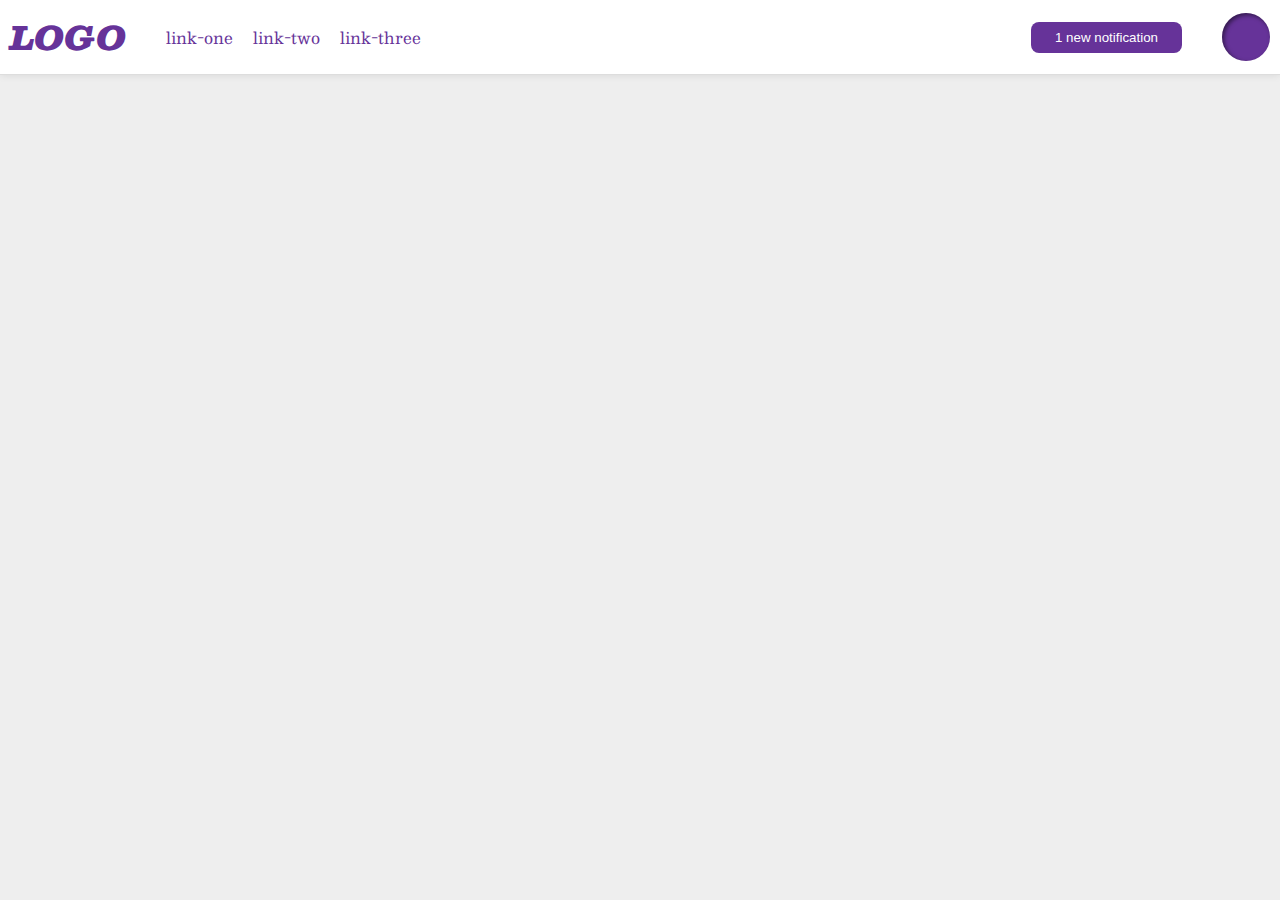
<file: foundations/flex/03-flex-header-2/index.html>
<!DOCTYPE html>
<html lang="en">
  <head>
    <meta charset="UTF-8">
    <meta http-equiv="X-UA-Compatible" content="IE=edge">
    <meta name="viewport" content="width=device-width, initial-scale=1.0">
    <title>Flex Header 2</title>
    <link rel="stylesheet" href="style.css">
  </head>
  <body>
    <div class="header">
      <div class="home-corner">
        <div class="logo">
            LOGO
          </div>
          <ul class="links">
            <li><a href="https://google.com">link-one</a></li>
            <li><a href="https://google.com">link-two</a></li>
            <li><a href="https://google.com">link-three</a></li>
          </ul>
      </div>
      <div class="notification-corner">
        <button class="notifications">
          1 new notification
        </button>
        <div class="profile-image"></div>
      </div>
    </div>
  </body>
</html>
</file>
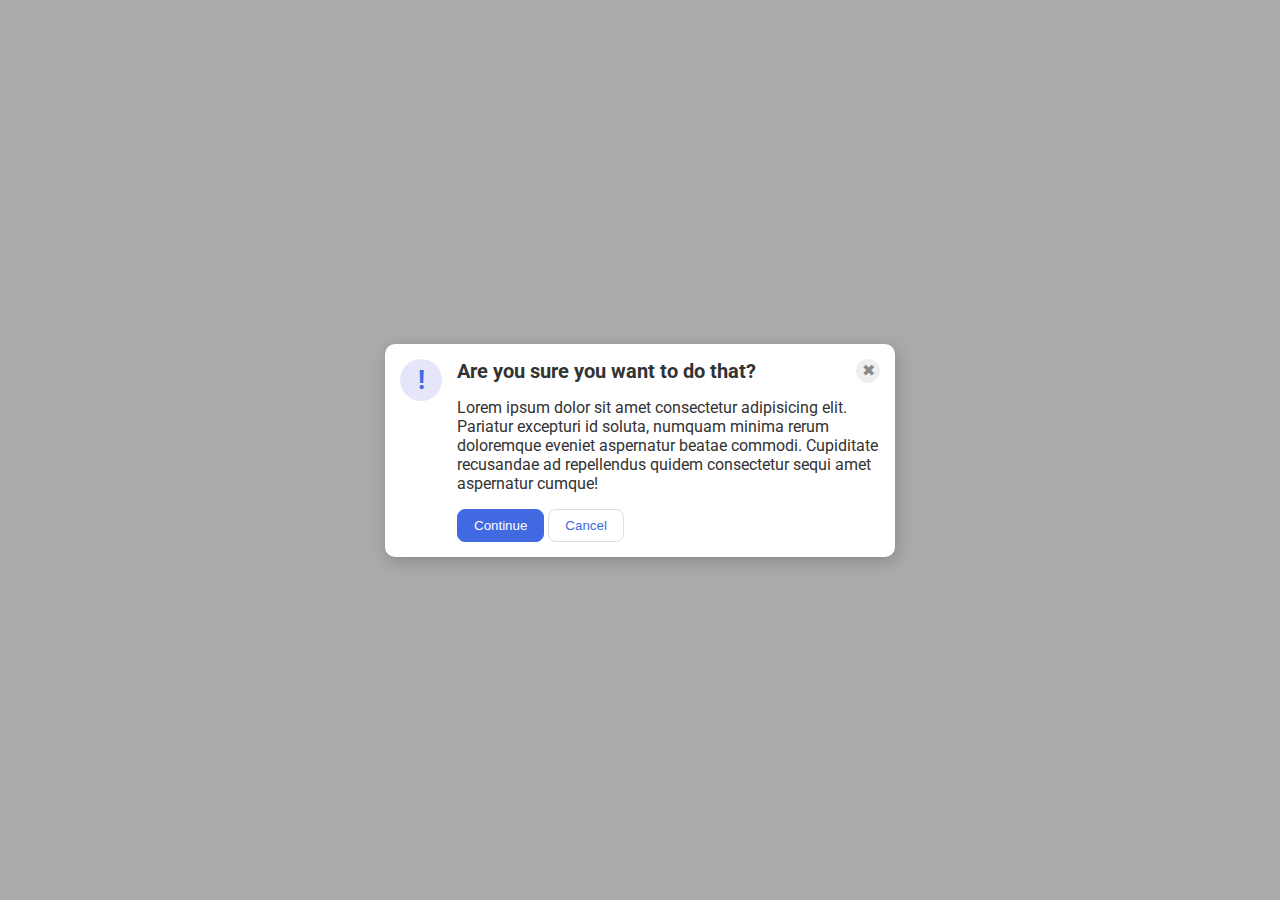
<file: foundations/flex/05-flex-modal/index.html>
<!DOCTYPE html>
<html lang="en">
  <head>
    <meta charset="UTF-8">
    <meta http-equiv="X-UA-Compatible" content="IE=edge">
    <meta name="viewport" content="width=device-width, initial-scale=1.0">
    <link rel="stylesheet" href="style.css">
    <title>Modal</title>
  </head>
  <body>
    <div class="modal">
      <div class="icon">!</div>
      <div class="contents">
        <div class="warning-header">
          <div class="header">Are you sure you want to do that?</div>
          <button class="close-button">✖</button>
        </div>
        <div class="text">Lorem ipsum dolor sit amet consectetur adipisicing elit. Pariatur excepturi id soluta, numquam minima rerum doloremque eveniet aspernatur beatae commodi. Cupiditate recusandae ad repellendus quidem consectetur sequi amet aspernatur cumque!</div>
        <button class="continue">Continue</button>
        <button class="cancel">Cancel</button>
      </div>
    </div>
  </body>
</html>
</file>
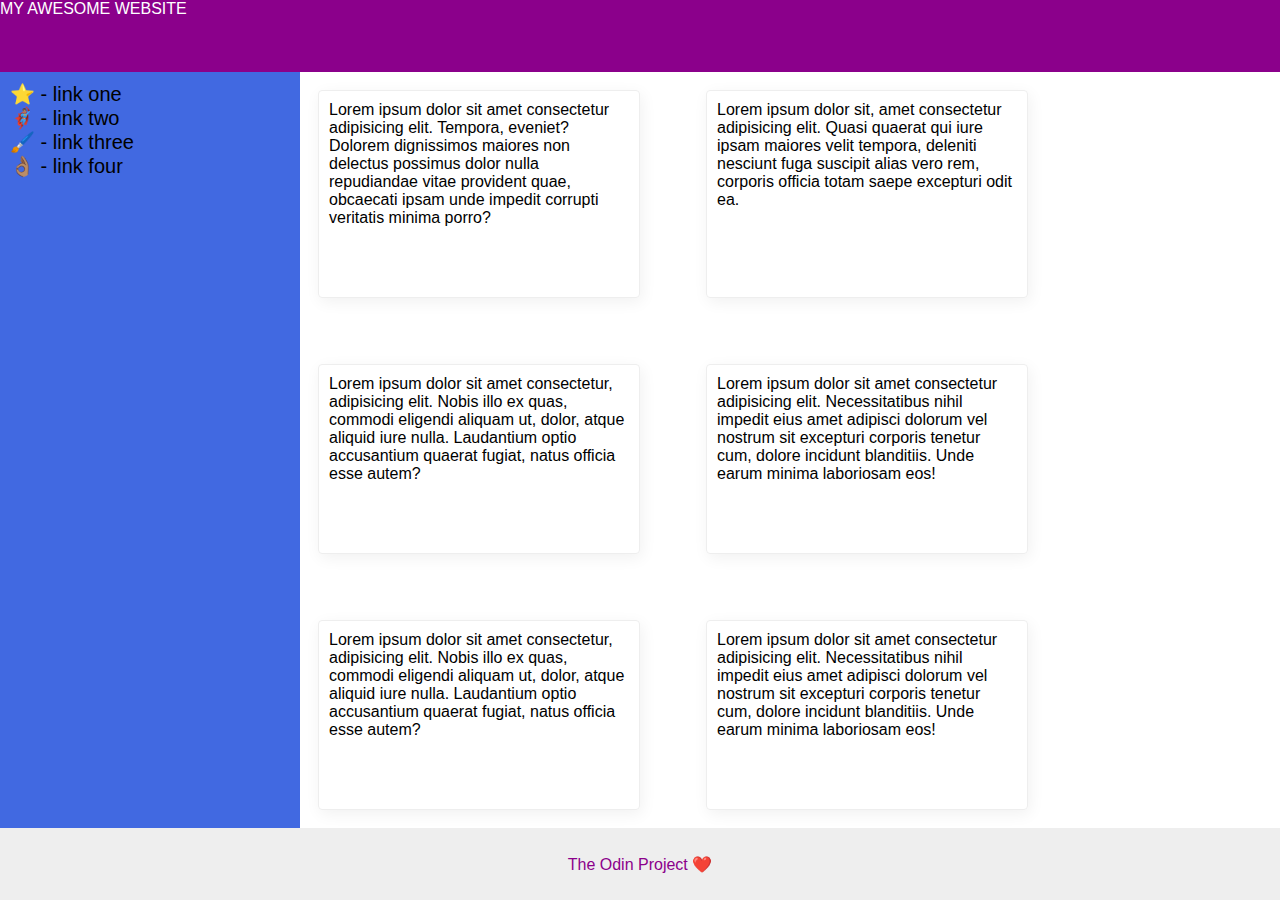
<file: foundations/flex/07-flex-layout-2/index.html>
<!DOCTYPE html>
<html lang="en">
  <head>
    <meta charset="UTF-8">
    <meta http-equiv="X-UA-Compatible" content="IE=edge">
    <meta name="viewport" content="width=device-width, initial-scale=1.0">
    <title>The Holy Grail</title>
    <link rel="stylesheet" href="style.css">
  </head>
  <body>
    <div class="header">
      MY AWESOME WEBSITE
    </div>
    
    <div class="content">
      <div class="sidebar">
        <ul>
          <li><a href="#">⭐ - link one</a></li>
          <li><a href="#">🦸🏽‍♂️ - link two</a></li>
          <li><a href="#">🖌️ - link three</a></li>
          <li><a href="#">👌🏽 - link four</a></li>
        </ul>
      </div>
      <div class="card-collection">
        <div class="card">Lorem ipsum dolor sit amet consectetur adipisicing elit. Tempora, eveniet? Dolorem dignissimos maiores non delectus possimus dolor nulla repudiandae vitae provident quae, obcaecati ipsam unde impedit corrupti veritatis minima porro?</div>
        <div class="card">Lorem ipsum dolor sit, amet consectetur adipisicing elit. Quasi quaerat qui iure ipsam maiores velit tempora, deleniti nesciunt fuga suscipit alias vero rem, corporis officia totam saepe excepturi odit ea.</div>
        <div class="card">Lorem ipsum dolor sit amet consectetur, adipisicing elit. Nobis illo ex quas, commodi eligendi aliquam ut, dolor, atque aliquid iure nulla. Laudantium optio accusantium quaerat fugiat, natus officia esse autem?</div>
        <div class="card">Lorem ipsum dolor sit amet consectetur adipisicing elit. Necessitatibus nihil impedit eius amet adipisci dolorum vel nostrum sit excepturi corporis tenetur cum, dolore incidunt blanditiis. Unde earum minima laboriosam eos!</div>
        <div class="card">Lorem ipsum dolor sit amet consectetur, adipisicing elit. Nobis illo ex quas, commodi eligendi aliquam ut, dolor, atque aliquid iure nulla. Laudantium optio accusantium quaerat fugiat, natus officia esse autem?</div>
        <div class="card">Lorem ipsum dolor sit amet consectetur adipisicing elit. Necessitatibus nihil impedit eius amet adipisci dolorum vel nostrum sit excepturi corporis tenetur cum, dolore incidunt blanditiis. Unde earum minima laboriosam eos!</div>
      </div>
    </div>
    
    <div class="footer">
      The Odin Project ❤️
    </div>
  </body>
</html>
</file>
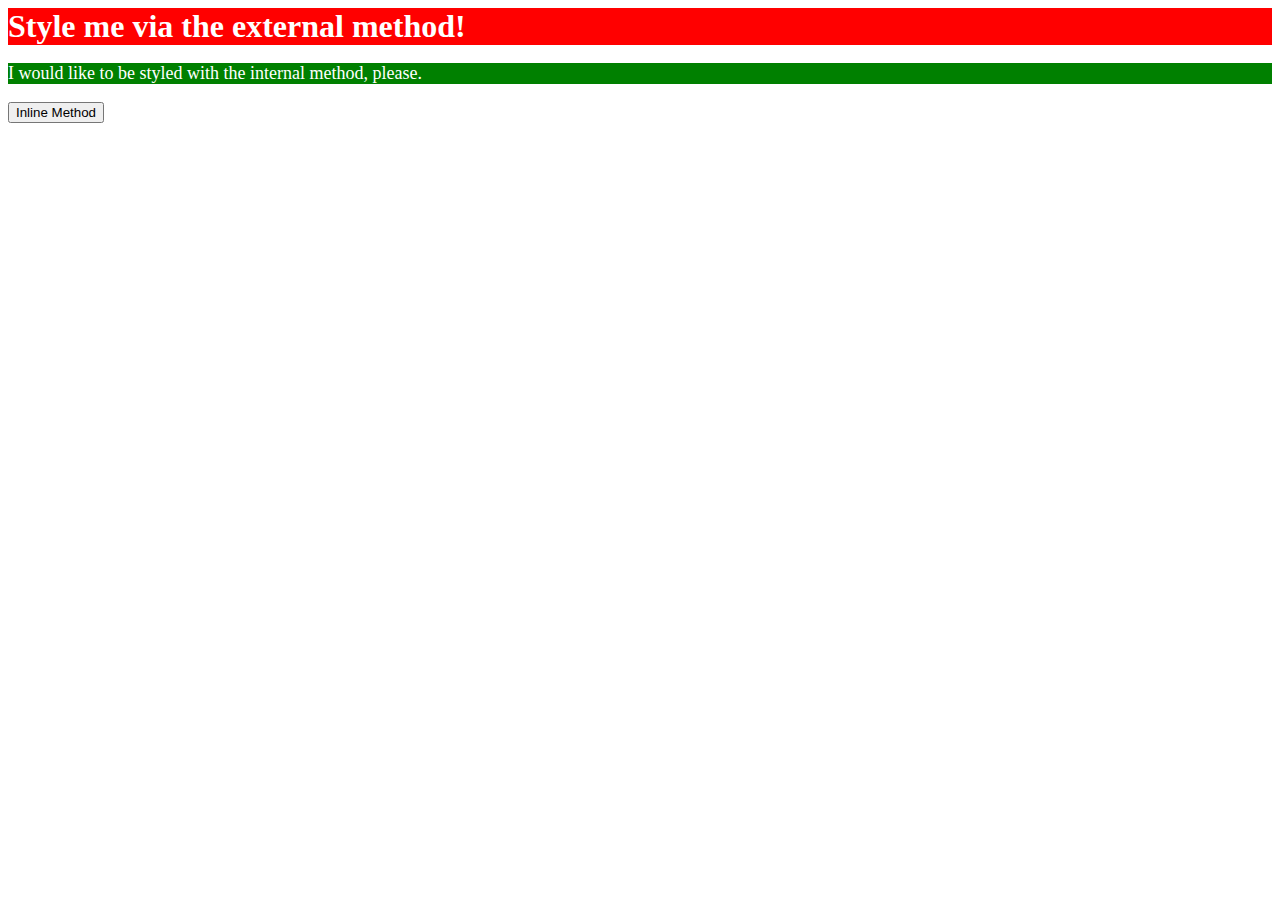
<file: foundations/intro-to-css/01-css-methods/index.html>
<!DOCTYPE html>
<html lang="en">
  <head>
    <meta charset="UTF-8">
    <meta http-equiv="X-UA-Compatible" content="IE=edge">
    <meta name="viewport" content="width=device-width, initial-scale=1.0">
    <link rel="stylesheet" href="styles/style.css">
    <style>
      p {
        background-color: green;
        color: #ffffff;
        font-size: 18px;
      }
    </style>
    <title>Methods for Adding CSS</title>
  </head>
  <body>
    <div>Style me via the external method!</div>
    <p>I would like to be styled with the internal method, please.</p>
    <button>Inline Method</button>
  </body>
</html>
</file>
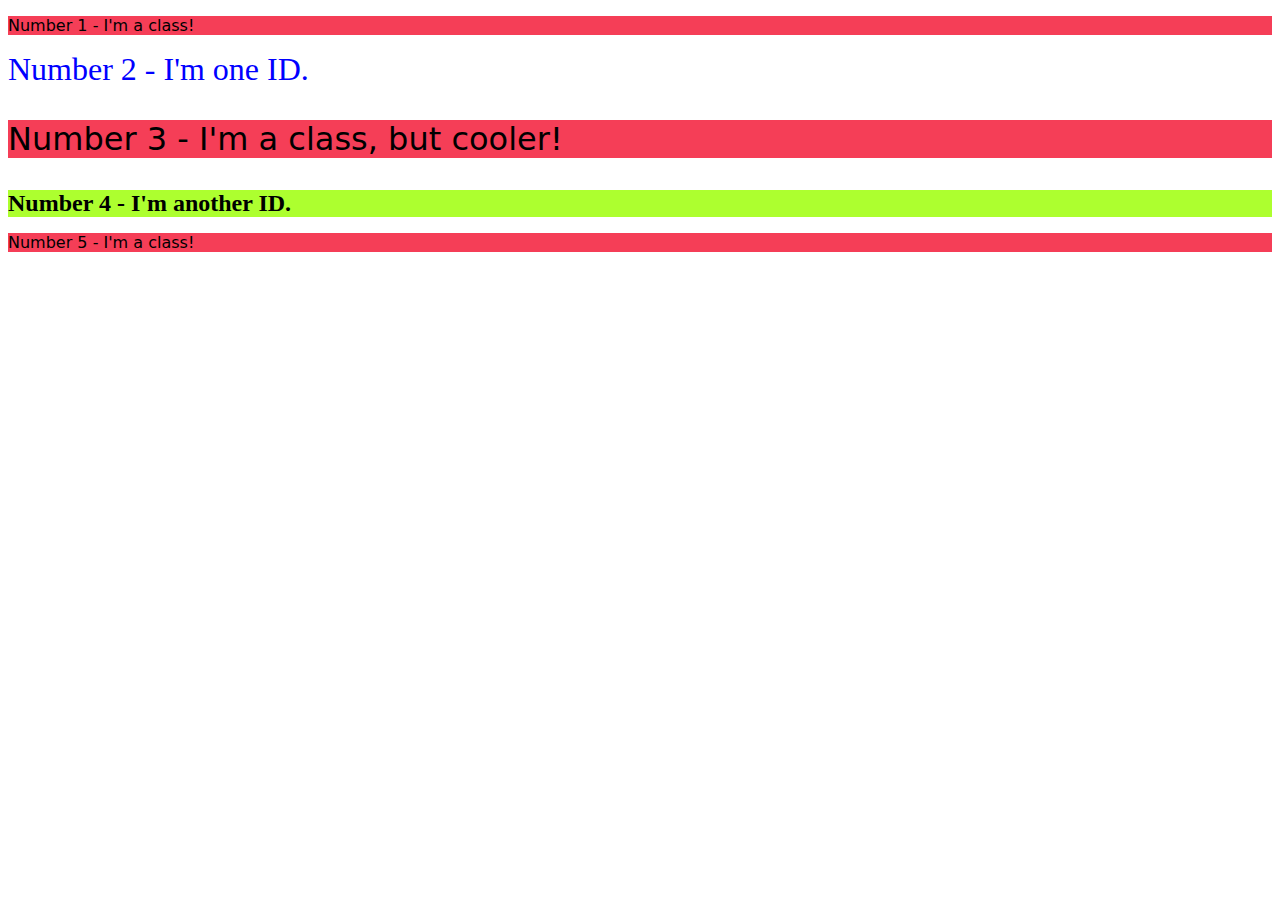
<file: foundations/intro-to-css/02-class-id-selectors/index.html>
<!DOCTYPE html>
<html lang="en">
  <head>
    <meta charset="UTF-8">
    <meta http-equiv="X-UA-Compatible" content="IE=edge">
    <meta name="viewport" content="width=device-width, initial-scale=1.0">
    <title>Class and ID Selectors</title>
    <link rel="stylesheet" href="style.css">
  </head>
  <body>
    <p class="title">Number 1 - I'm a class!</p>
    <div id="number-2">Number 2 - I'm one ID.</div>
    <p class="title cool">Number 3 - I'm a class, but cooler!</p>
    <div id="number-4">Number 4 - I'm another ID.</div>
    <p class="title">Number 5 - I'm a class!</p>
  </body>
</html>
</file>
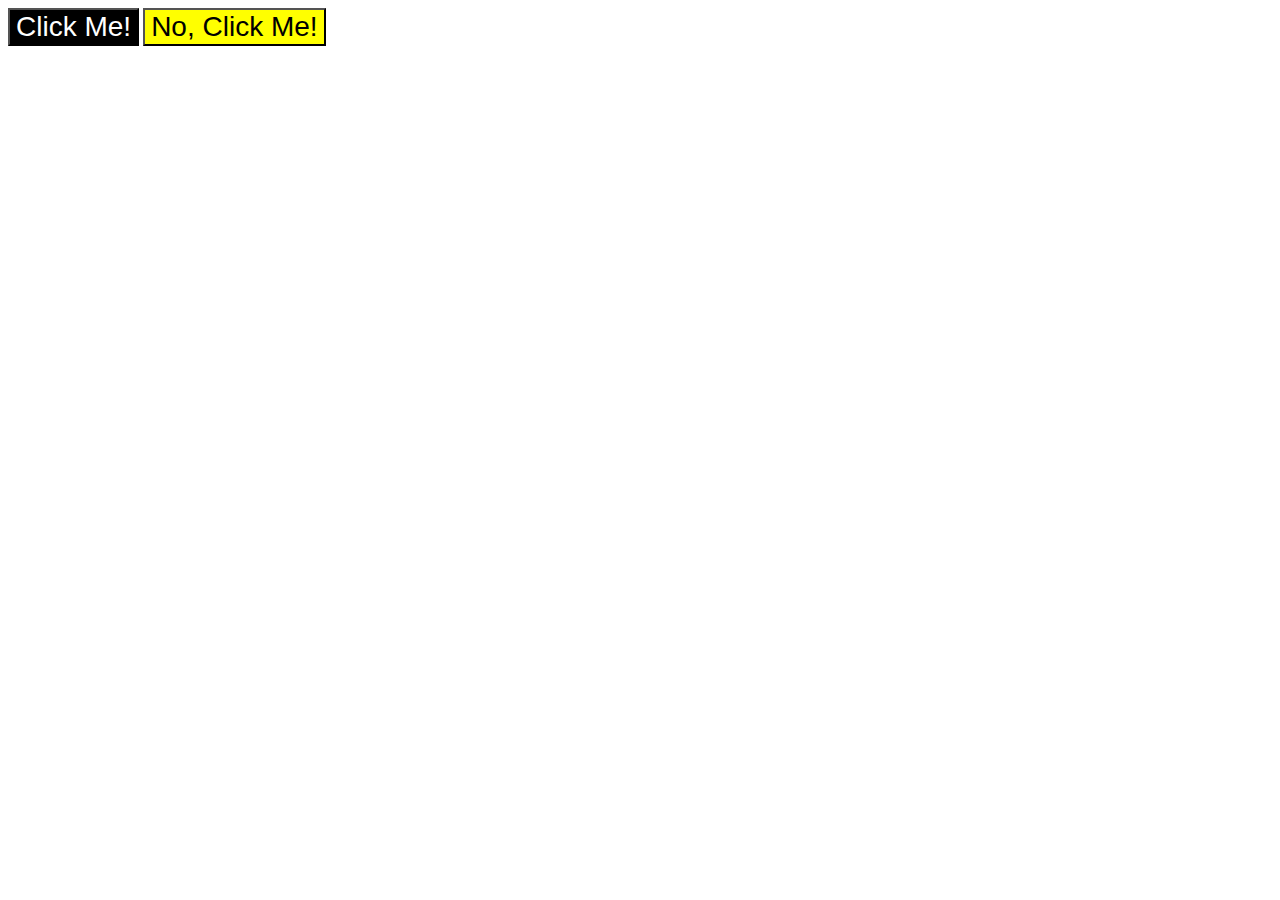
<file: foundations/intro-to-css/03-grouping-selectors/index.html>
<!DOCTYPE html>
<html lang="en">
  <head>
    <meta charset="UTF-8">
    <meta http-equiv="X-UA-Compatible" content="IE=edge">
    <meta name="viewport" content="width=device-width, initial-scale=1.0">
    <title>Grouping Selectors</title>
    <link rel="stylesheet" href="style.css">
  </head>
  <body>
    <button class="button high-contrast">Click Me!</button>
    <button class="button alert">No, Click Me!</button>
  </body>
</html>
</file>
<file: foundations/flex/03-flex-header-2/style.css>
/* this is some magical font-importing.  
you'll learn about it later. */
@import url('https://fonts.googleapis.com/css2?family=Besley:ital,wght@0,400;1,900&display=swap');

body {
  margin: 0;
  background: #eee;
  font-family: Besley, serif;
}

.header {
  background: white;
  border-bottom: 1px solid #ddd;
  box-shadow: 0 0 8px rgba(0,0,0,.1);
  display: flex;
  justify-content: space-between;
  align-items: center;
  padding: 10px;
}

.home-corner,
.notification-corner {
  display: flex;
  flex: initial;
  gap: 40px;
  align-items: center;
}

.profile-image {
  background: rebeccapurple;
  box-shadow: inset 2px 2px 4px rgba(0,0,0,.5);
  border-radius: 50%;
  width: 48px;
  height: 48px;
}

.logo {
  color: rebeccapurple;
  font-size: 32px;
  font-weight: 900;
  font-style: italic;
}

button {
  border: none;
  border-radius: 8px;
  background: rebeccapurple;
  color: white;
  padding: 8px 24px;
}

a {
  /* this removes the line under our links */
  text-decoration: none;
  color: rebeccapurple;
}

ul {
  list-style-type: none;
  display: flex;
  gap: 20px;
  margin: 0;
  padding: 0;
}
</file>
<file: foundations/flex/05-flex-modal/style.css>
@import url('https://fonts.googleapis.com/css2?family=Roboto:wght@400;700&display=swap');

html, body {
  height: 100%;
}

body {
  font-family: Roboto, sans-serif;
  margin: 0;
  background: #aaa;
  color: #333;
  /* I'll give you this one for free lol */
  display: flex;
  align-items: center;
  justify-content: center;
}

.modal {
  background: white;
  width: 480px;
  border-radius: 10px;
  box-shadow: 2px 4px 16px rgba(0,0,0,.2);
  display: flex;
  padding: 15px;
  gap: 15px;
}

.icon {
  color: royalblue;
  font-size: 26px;
  font-weight: 700;
  background: lavender;
  width: 42px;
  height: 42px;
  border-radius: 50%;
  display: flex;
  align-items: center;
  justify-content: center;
  flex-shrink: 0;
}

.close-button {
  background: #eee;
  border-radius: 50%;
  color: #888;
  font-weight: 400;
  font-size: 16px;
  height: 24px;
  width: 24px;
  display: flex;
  align-items: center;
  justify-content: center;
  border: 1px solid #eee;
  padding: 0;
}

button {
  cursor: pointer;
  padding: 8px 16px;
  border-radius: 8px;
}

button.continue {
  background: royalblue;
  border: 1px solid royalblue;
  color: white;
}

button.cancel {
  background: white;
  border: 1px solid #ddd;
  color: royalblue;
}

.warning-header {
  display: flex;
  justify-content: space-between;
  align-items: center;
  margin-bottom: 15px;
}

.header {
  font-size: 20px;
  font-weight: bold;
}

.text {
  margin-bottom: 16px;
}
</file>
<file: foundations/flex/07-flex-layout-2/style.css>
body {
  font-family: -apple-system, BlinkMacSystemFont, 'Segoe UI', Roboto, Oxygen, Ubuntu, Cantarell, 'Open Sans', 'Helvetica Neue', sans-serif;
  margin: 0;
  min-height: 100vh;
  display: flex;
  flex-direction: column;
}

.content {
  display: flex;
  flex: 1;
}

.header {
  height: 72px;
  background: darkmagenta;
  color: white;
}

.footer {
  height: 72px;
  background: #eee;
  color: darkmagenta;
  display: flex;
  justify-content: center;
  align-items: center;
}

.sidebar {
  width: 300px;
  background: royalblue;
  box-sizing: border-box;
  flex-shrink: 0;
}

ul {
  list-style-type: none;
  margin: 0;
  padding: 10px;
  font-size: 20px;
}

a:hover, a:visited, a:link, a:active {
  color: inherit;
  text-decoration: none;
}

.card-collection {
  display: flex;
  flex-wrap: wrap;
  gap: 30px;
}

.card {
  border: 1px solid #eee;
  box-shadow: 2px 4px 16px rgba(0,0,0,.06);
  border-radius: 4px;
  margin: 18px;
  padding: 10px;
  width: 300px;
}
</file>
<file: foundations/intro-to-css/01-css-methods/styles/style.css>
/* style.css */

div {
    background-color: #ff0000;
    color: #ffffff;
    font-size: 32px;
    font-weight: bold;
    align-content: center;
}
</file>
<file: foundations/intro-to-css/02-class-id-selectors/style.css>
/*
style.css
*/

.title {
    font-family: Verdana, DejaVu Sans, sans-serif;
    background-color: rgb(245, 62, 87);
}

.title.cool {
    font-size: 32px;
}

#number-2 {
    color: blue;
    font-size: 32px;
}

#number-4 {
    background-color: greenyellow;
    font-size: 24px;
    font-weight: bold;
}
</file>
<file: foundations/intro-to-css/03-grouping-selectors/style.css>
.alert,
.high-contrast {
    font-size: 28px;
    font-family: Helvetica, 'Times New Roman', serif;
}

.alert {
    background-color: yellow;
}

.high-contrast {
    background-color: black;
    color: white;
}
</file>
